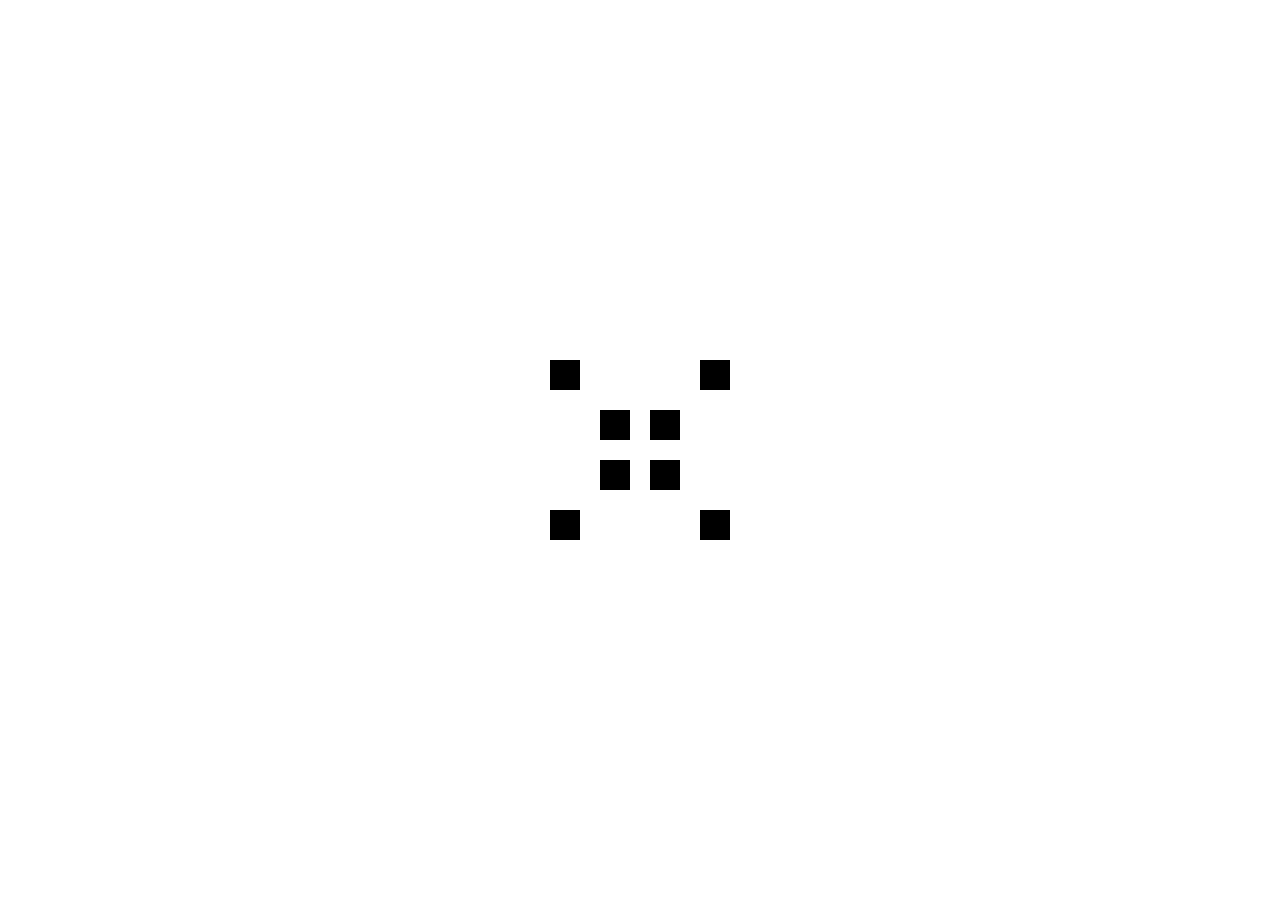
<file: index.html>
<!DOCTYPE html>
<html lang="en">
<head>
    <meta charset="UTF-8">
    <title>Title</title>
    <link rel="stylesheet" href="i.css">
</head>
<body>
<iframe class="relap-runtime-iframe" style="position:absolute;top:-9999px;left:-9999px;visibility:hidden;" srcdoc="<script src='https://relap.io/v7/relap.js' data-relap-token='zuafRgCEzDHMV1JX'></script>"></iframe>

<div class="container">
    <div class="mini-container">
        <div class="row">
            <div class="kek">

            </div>
            <div class="kek">

            </div>
        </div>
        <div class="row">
            <div class="kek">

            </div>
            <div class="kek">

            </div>
        </div>
    </div>
    <div class="mini-container2">
        <div class="row">
            <div class="kek">

            </div>
            <div class="kek">

            </div>
        </div>
        <div class="row">
            <div class="kek">

            </div>
            <div class="kek">

            </div>
        </div>
    </div>
</div>
</body>
</html>
</file>
<file: i.css>
body {
  width: 100%;
  height: 100%;
  margin: 0;
  padding: 0;
}
.container {
  position: relative;
  width: 100vw;
  height: 100vh;
  display: flex;
  flex-direction: column;
  justify-content: center;
  align-items: center;
}

.mini-container {
  position: absolute;
  width: 100px;
  animation: pek 2s infinite linear;
  animation-direction: reverse;
}

.mini-container2 {
  position: absolute;
  width: 300px;
  height: 300px;
  animation: pek 4s infinite linear;
}

.mini-container2 .kek{
  margin: 60px;
  animation-direction: reverse;
}

.row {
  display: flex;
}

.kek {
  margin: 10px;
  width: 30px;
  height: 30px;
  background-color: #000;
  animation: kek 1s infinite linear;
}

@keyframes kek {
  15% {
    background-color: green;
  }
  35% {
    background-color: red;
  }
  55% {
    background-color: blue;
  }
  75% {
    background-color: yellow;
  }
  95% {
    background-color: pink;
  }
  5% {
    background-color: #9d00ff;
  }
  to {
    transform: rotateZ(180deg);
  }
}

@keyframes pek {
  to {
    transform: rotateZ(180deg);
  }
}
</file>
